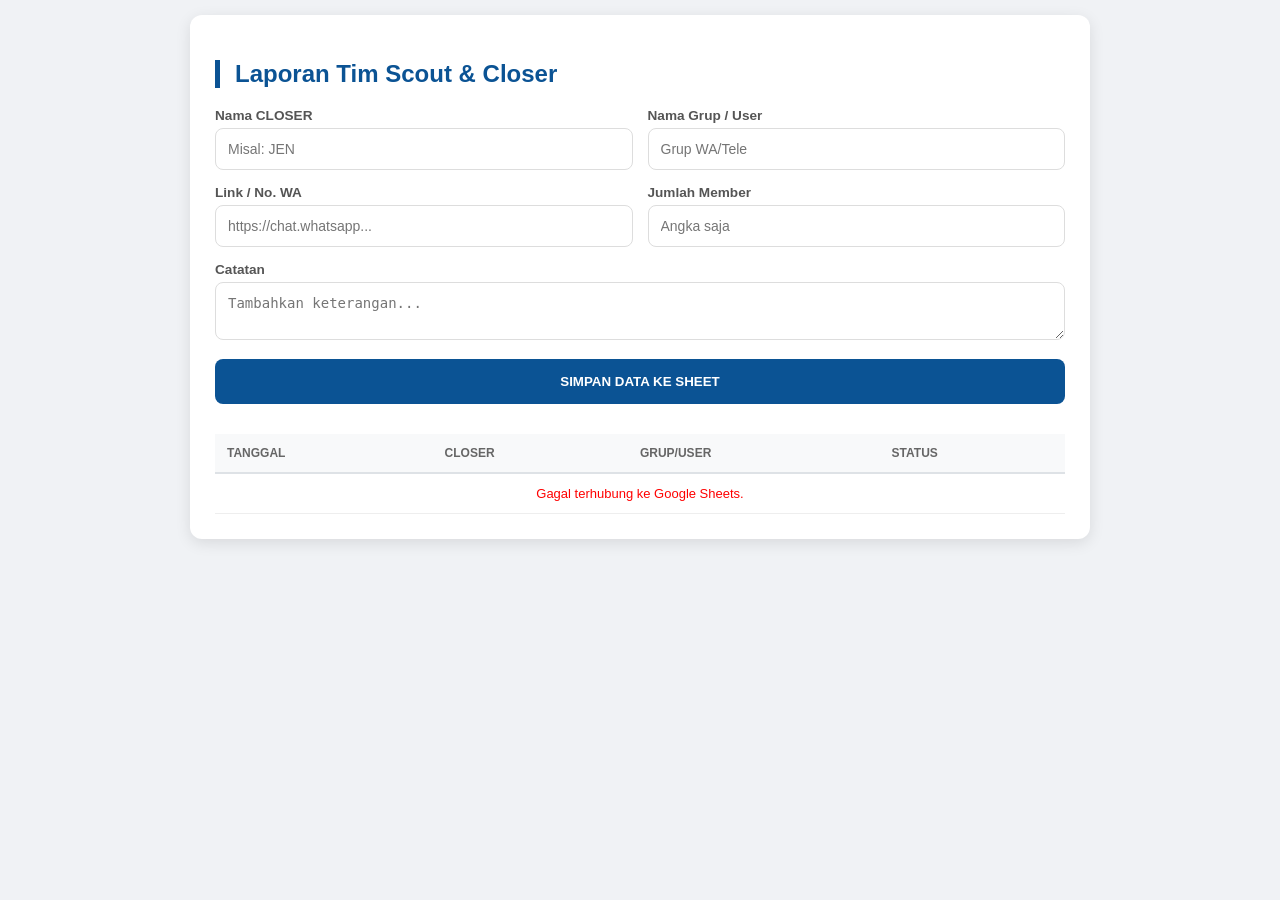
<file: vielxbot/index.html>
<!DOCTYPE html>
<html lang="id">
<head>
    <meta charset="UTF-8">
    <meta name="viewport" content="width=device-width, initial-scale=1.0">
    <title>Input Data Closer - Viel</title>
    <style>
        body { font-family: 'Segoe UI', Tahoma, Geneva, Verdana, sans-serif; background: #f0f2f5; padding: 15px; margin: 0; color: #333; }
        .container { max-width: 850px; margin: auto; background: white; padding: 25px; border-radius: 12px; box-shadow: 0 4px 15px rgba(0,0,0,0.1); }
        h2 { color: #0b5394; font-size: 1.5rem; margin-bottom: 20px; border-left: 5px solid #0b5394; padding-left: 15px; }
        .form-grid { display: grid; grid-template-columns: 1fr 1fr; gap: 15px; }
        @media (max-width: 600px) { .form-grid { grid-template-columns: 1fr; } }
        label { display: block; margin-bottom: 5px; font-weight: bold; font-size: 0.85rem; color: #555; }
        input, textarea { width: 100%; padding: 12px; border: 1px solid #ddd; border-radius: 8px; box-sizing: border-box; font-size: 14px; }
        button { background: #0b5394; color: white; border: none; padding: 15px; border-radius: 8px; cursor: pointer; width: 100%; font-weight: bold; margin-top: 15px; }
        button:disabled { background: #ccc; }
        .status { padding: 4px 10px; border-radius: 20px; font-size: 10px; color: white; font-weight: bold; text-transform: uppercase; }
        .st-menunggu { background: #999; }
        .st-tertarik { background: #a4c2f4; color: #1155cc !important; }
        .st-ditolak { background: #cc0000; }
        .st-sudahbayar { background: #3c78d8; }
        .st-taketrial { background: #783f04; }
        .table-container { overflow-x: auto; margin-top: 30px; }
        table { width: 100%; border-collapse: collapse; min-width: 600px; }
        th { background: #f8f9fa; padding: 12px; text-align: left; font-size: 12px; border-bottom: 2px solid #dee2e6; color: #666; }
        td { padding: 12px; border-bottom: 1px solid #eee; font-size: 13px; }
    </style>
</head>
<body>

<div class="container">
    <h2>Laporan Tim Scout & Closer</h2>
    <form id="marketingForm">
        <div class="form-grid">
            <div><label>Nama CLOSER</label><input type="text" id="namaCloser" placeholder="Misal: JEN" required></div>
            <div><label>Nama Grup / User</label><input type="text" id="namaGrup" placeholder="Grup WA/Tele" required></div>
            <div><label>Link / No. WA</label><input type="text" id="linkWa" placeholder="https://chat.whatsapp..." required></div>
            <div><label>Jumlah Member</label><input type="number" id="jumlahMember" placeholder="Angka saja" required></div>
        </div>
        <div style="margin-top:15px">
            <label>Catatan</label>
            <textarea id="catatan" rows="2" placeholder="Tambahkan keterangan..."></textarea>
        </div>
        <button type="submit" id="submitBtn">SIMPAN DATA KE SHEET</button>
    </form>

    <div class="table-container">
        <table id="statusTable">
            <thead>
                <tr>
                    <th>TANGGAL</th>
                    <th>CLOSER</th>
                    <th>GRUP/USER</th>
                    <th>STATUS</th>
                </tr>
            </thead>
            <tbody id="tableBody">
                <tr><td colspan="4" style="text-align:center">Memuat data...</td></tr>
            </tbody>
        </table>
    </div>
</div>

<script>
    const WEB_APP_URL = 'https://script.google.com/macros/s/AKfycbwxTHpRMJi7plHd5IeR4KlbtXVIC3nARO7u5NDB5Dfhu_mmaBsRoJFsmtvfonmwae9usw/exec'; // Pastikan akhiran /exec

    function fetchData() {
        const tableBody = document.getElementById('tableBody');
        
        fetch(WEB_APP_URL)
        .then(res => res.json())
        .then(data => {
            tableBody.innerHTML = '';
            
            // Cek jika data kosong atau bukan array
            if (!data || data.length === 0) {
                tableBody.innerHTML = '<tr><td colspan="4" style="text-align:center">Data di Google Sheets masih kosong (Baris 10 kebawah)</td></tr>';
                return;
            }

            data.forEach(row => {
                let statusText = row[5] || 'Menunggu';
                let stClass = 'st-menunggu';
                const s = statusText.toString().toLowerCase();
                
                if(s.includes('tolak')) stClass = 'st-ditolak';
                else if(s.includes('tarik')) stClass = 'st-tertarik';
                else if(s.includes('bayar')) stClass = 'st-sudahbayar';
                else if(s.includes('trial')) stClass = 'st-taketrial';

                tableBody.innerHTML += `<tr>
                    <td>${row[0]}</td>
                    <td><b>${row[1]}</b></td>
                    <td>${row[2]}</td>
                    <td><span class="status ${stClass}">${statusText}</span></td>
                </tr>`;
            });
        })
        .catch(err => {
            console.error('Error:', err);
            tableBody.innerHTML = '<tr><td colspan="4" style="text-align:center;color:red">Gagal terhubung ke Google Sheets.</td></tr>';
        });
    }

    // Panggil saat load
    fetchData();

    // Form submit tetap sama
    document.getElementById('marketingForm').addEventListener('submit', function(e) {
        e.preventDefault();
        const btn = document.getElementById('submitBtn');
        btn.innerText = 'Mengirim...';
        btn.disabled = true;

        const payload = {
            namaCloser: document.getElementById('namaCloser').value,
            namaGrup: document.getElementById('namaGrup').value,
            linkWa: document.getElementById('linkWa').value,
            jumlahMember: document.getElementById('jumlahMember').value,
            catatan: document.getElementById('catatan').value
        };

        fetch(WEB_APP_URL, {
            method: 'POST',
            mode: 'no-cors',
            body: JSON.stringify(payload)
        }).then(() => {
            alert('Data Terkirim! Refresh halaman untuk melihat update.');
            location.reload(); // Refresh otomatis agar data muncul
        });
    });
</script>

</body>
</html>
</file>
